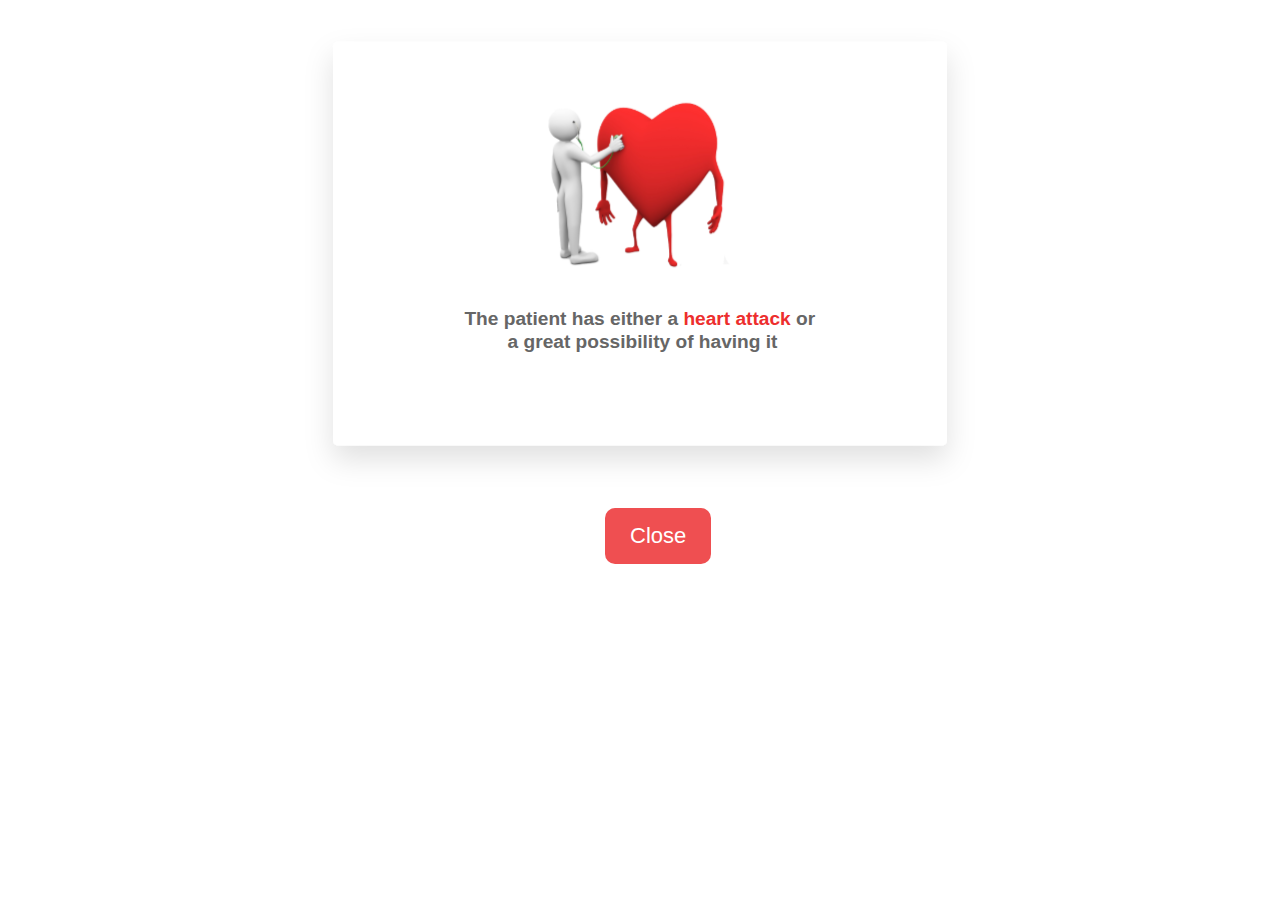
<file: templates/output.html>
<header>
	<style>
		body {
		  background-color:white;
		  display: flex;
  		  justify-content: center;
		}

		.content{
			display: flex;
			justify-content: center;
			height: 500px;
			width: 700px;
		}

		#outputImage{
			height: 100%;
			width: 100%;
		} 

		button{
			border: 0;
  			color: white;
			padding: 15px 25px;
			background-color: #ef4f51;
			transition: background-color 300ms ease-in-out;
			border-radius: 10px;
			font-size: 22px;
			margin-left: 45%;
		}
		</style>
</header>

<body>
	<div class="content" >
		<div id="outputImage" >
			<!-- <img  src="{{  url_for('static',filename='assets/'+image)}}" alt="you are safe" height=100% width=100%> -->
			<img  src="../static/assets/risk.svg" alt="you are safe" height=100% width=100%>
			<br>
			<form action="/" method="GET">
				<button action >Close</button>
			</form>
		</div>
	</div>
</body>
</file>
